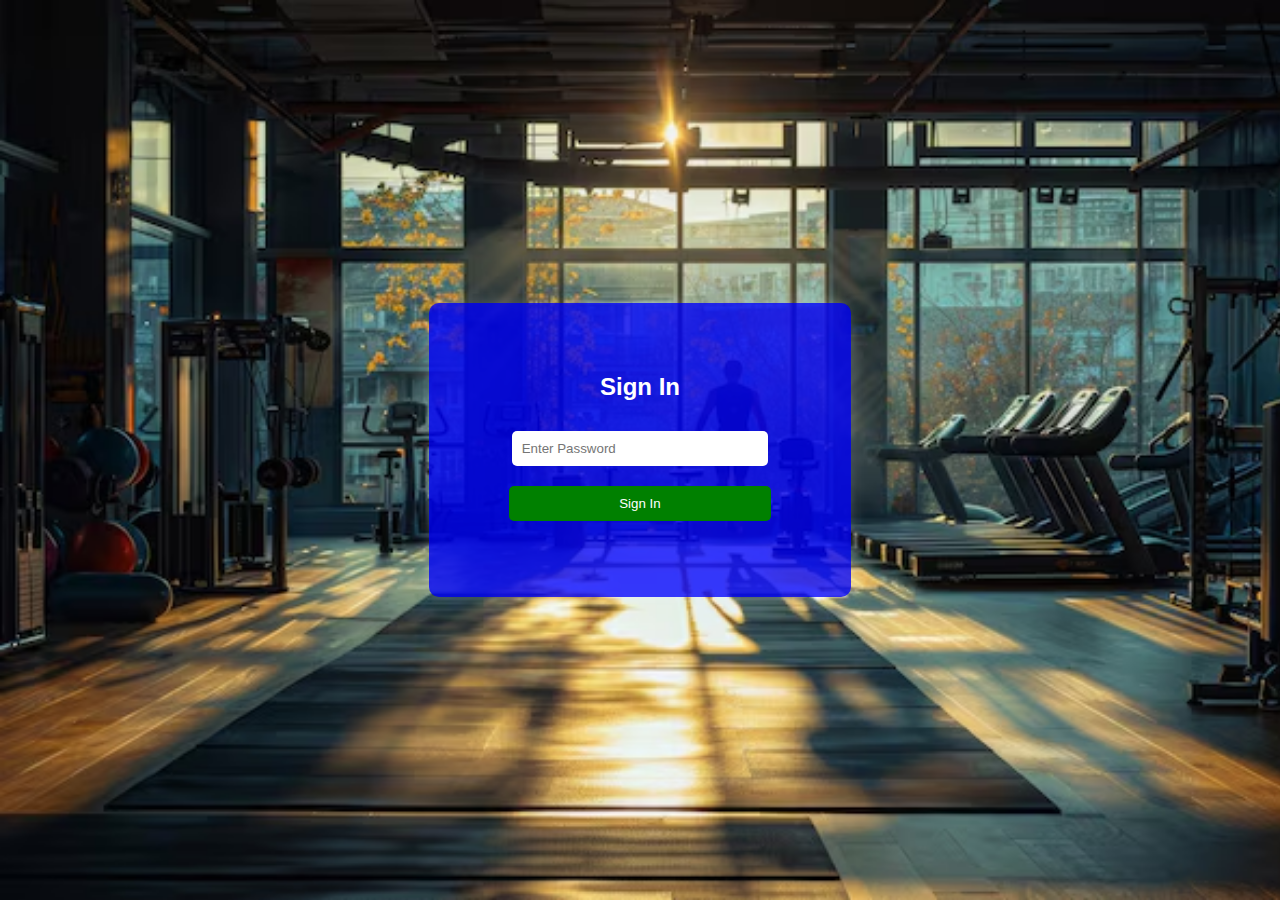
<file: admin.html>
<!DOCTYPE html>
<html lang="en">
<head>
  <meta charset="UTF-8">
  <meta name="viewport" content="width=device-width, initial-scale=1.0">
  <title>Sign In Page</title>
  <link rel="stylesheet" href="styles.css">
</head>
<body>
  <div class="sign-in-card">
    <h2>Sign In</h2>
    <form id="signInForm">
      <input type="password" id="password" placeholder="Enter Password" required>
      <button type="submit" class="sign-in-btn">Sign In</button>
    </form>
    <p id="error-message"></p>
  </div>
  <script src="script.js"></script>
</body>
</html>
</file>
<file: styles.css>
body {
    margin: 0;
    padding: 0;
    background-color: black;
    background-size:cover;
    background-image:url("./man-standing-gym-looking-out-window_984355-2768.avif");
    display: flex;
    justify-content: center;
    align-items: center;
    height: 100vh;
    font-family: Arial, sans-serif;
    color: white;
  }
  
  .sign-in-card {
    background-color: rgba(0, 0, 255, 0.773); /* Blue with transparency */
    padding: 50px 80px;
    border-radius: 10px;
    box-shadow: 0 0 15px rgba(255, 255, 255, 0.2);
    text-align: center;
  }
  
  .sign-in-card h2 {
    margin-bottom: 20px;
  }
  
  input[type="password"] {
    width: 90%;
    padding: 10px;
    margin: 10px 0;
    border: none;
    border-radius: 5px;
  }
  
  .sign-in-btn {
    width: 100%;
    padding: 10px;
    background-color: green;
    color: white;
    border: none;
    margin: 10px 0;
    border-radius: 5px;
    cursor: pointer;
  }
  
  .sign-in-btn:hover {
    background-color: darkgreen;
    border-color: aliceblue;
    
  }
  
  #error-message {
    color: red;
    margin-top: 10px;
  }
</file>
